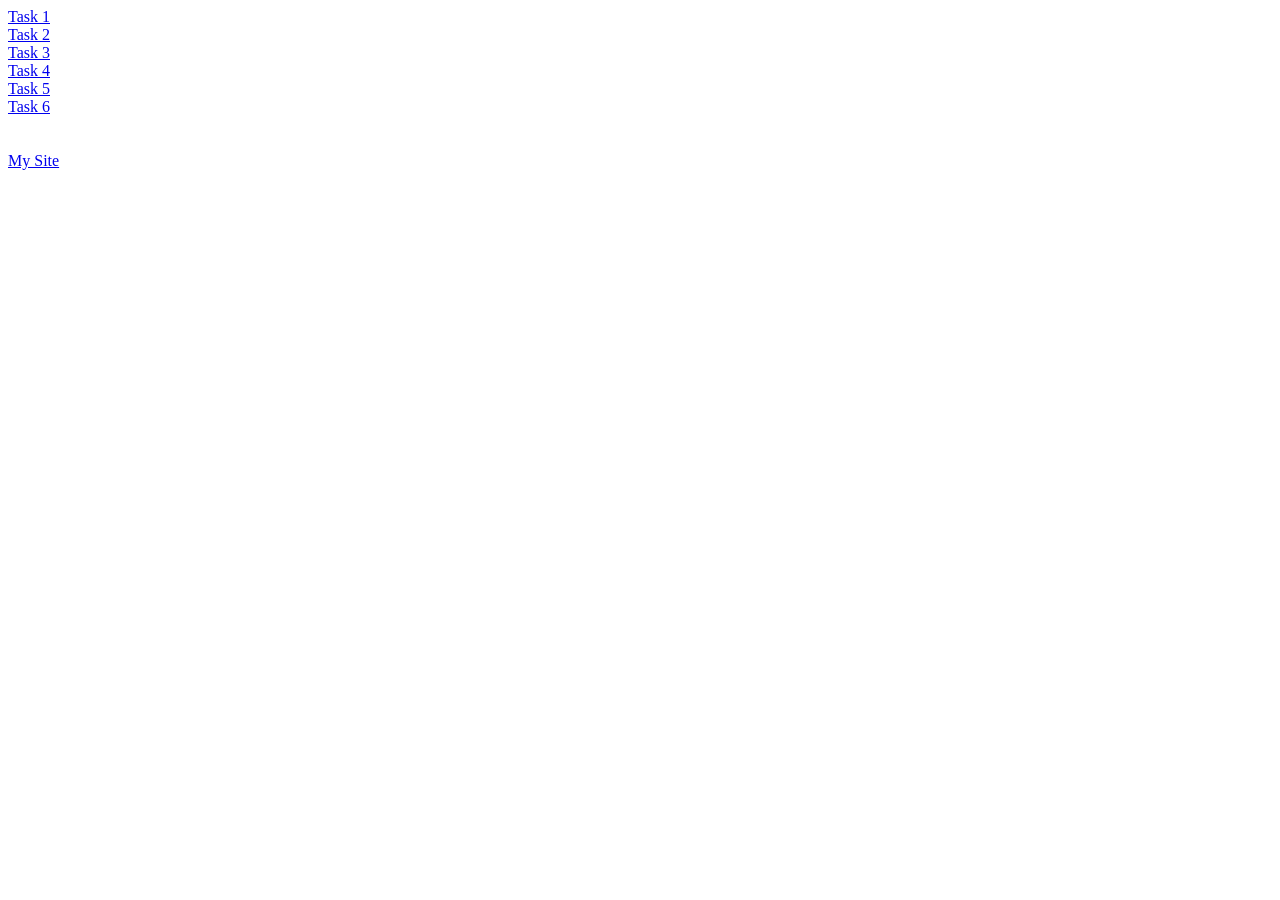
<file: index.html>
<!DOCTYPE html>
<html lang="en">
<head>
    <meta charset="UTF-8">
    <meta name="viewport" content="width=device-width, initial-scale=1.0">
    <title>Module 2 -basic css</title>
</head>
<body>
    <a href="p1.html">Task 1</a><br>
    <a href="p2.html">Task 2</a><br>
    <a href="p3.html">Task 3</a><br>
    <a href="p4.html">Task 4</a><br>
    <a href="p5.html">Task 5</a><br>
    <a href="p6.html">Task 6</a><br><br><br>
    <a href="mySite.html">My Site</a>
    
</body>
</html>
</file>
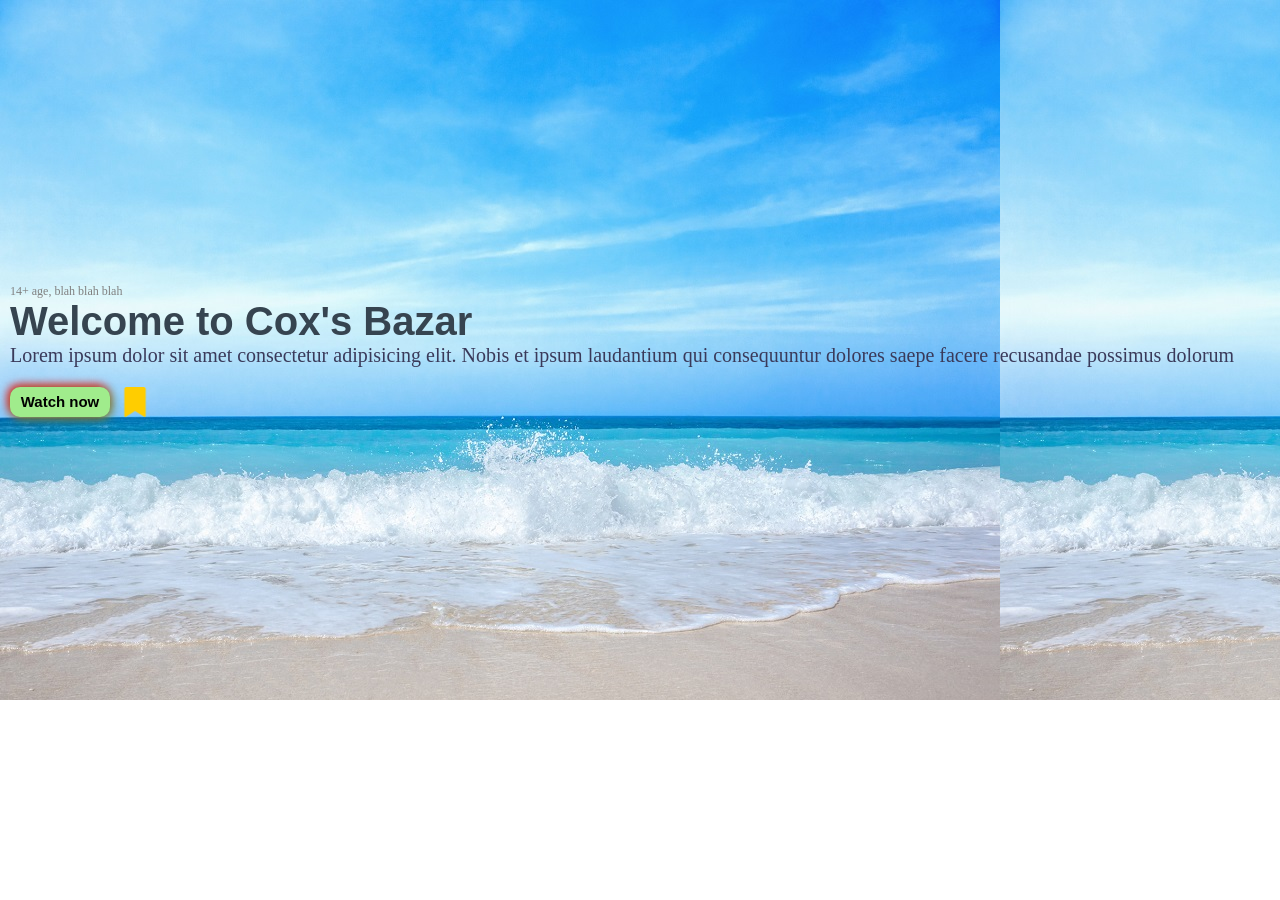
<file: mySite.html>
<!DOCTYPE html>
<html lang="en">

<head>
    <meta charset="UTF-8">
    <meta name="viewport" content="width=device-width, initial-scale=1.0">
    <link rel="icon" href="/sea.png" />
    <title>My Site</title>

    <style>
        * {
            /* background-color: rgb(168, 108, 108); */
            margin: 0px;
            color: rgb(54, 68, 80);
        }

        .container-1 {
            height: 700px;
            width: auto;
            background-color: gray;
            padding-left: 10px;
            background-image: url("sea.png");
            /* background-size: cover; */
            /* display: block; */
            align-content: center;
        }

        .short-p {
            font-size: 12px;
            color: gray;

        }

        .heading {
            font-weight: 20px;
            font-family: 'Gill Sans', 'Gill Sans MT', Calibri, 'Trebuchet MS', sans-serif;
            font-size: 40px;

        }

        .para {
            font-size: 20px;
            color: rgb(58, 58, 90);
            font-family: 'Times New Roman', Times, serif;

        }

        .container-sub {
            margin-top: 20px;
            display: flex;
            align-items: center;
            gap: 10px;
        }

        .btn-watch {
            color: rgb(0, 0, 0);
            font-size: 15px;
            font-weight: bold;
            /* outline: none; */
            border: none;
            width: 100px;
            height: 30px;
            border-radius: 10px;
            text-decoration: none;
            background-color: rgb(160, 236, 140);
            box-shadow: 2px 2px 10px rgb(106, 139, 56), -2px -2px 10px red;
        }

        #btn-book {
            width: 30px;
            height: 30px;
            /* box-shadow: 1px 1px 10px yellow; */

        }

        .btn-watch:hover {
            cursor: pointer;
        }

        #btn-book:hover {
            cursor: pointer;
        }

        .hide-scrollbar {
            /* For Internet Explorer and Edge */
            -ms-overflow-style: none;
            /* For Firefox */
            scrollbar-width: none;
        }

        /* For Chrome, Safari, and Opera */
        .hide-scrollbar::-webkit-scrollbar {
            display: none;
        }
    </style>

</head>

<body>
    <div class="container-1">
        <p class="short-p">14+ age, blah blah blah</p>
        <h1 class="heading">Welcome to Cox's Bazar</h1>
        <p class="para">Lorem ipsum dolor sit amet consectetur adipisicing elit. Nobis et ipsum laudantium qui
            consequuntur dolores saepe facere recusandae possimus dolorum
        </p>
        <div class="container-sub">
            <button class="btn-watch">Watch now</button>
            <img src="/bookmark.png" alt="bookmark" id="btn-book">
        </div>
    </div>


</body>

</html>
</file>
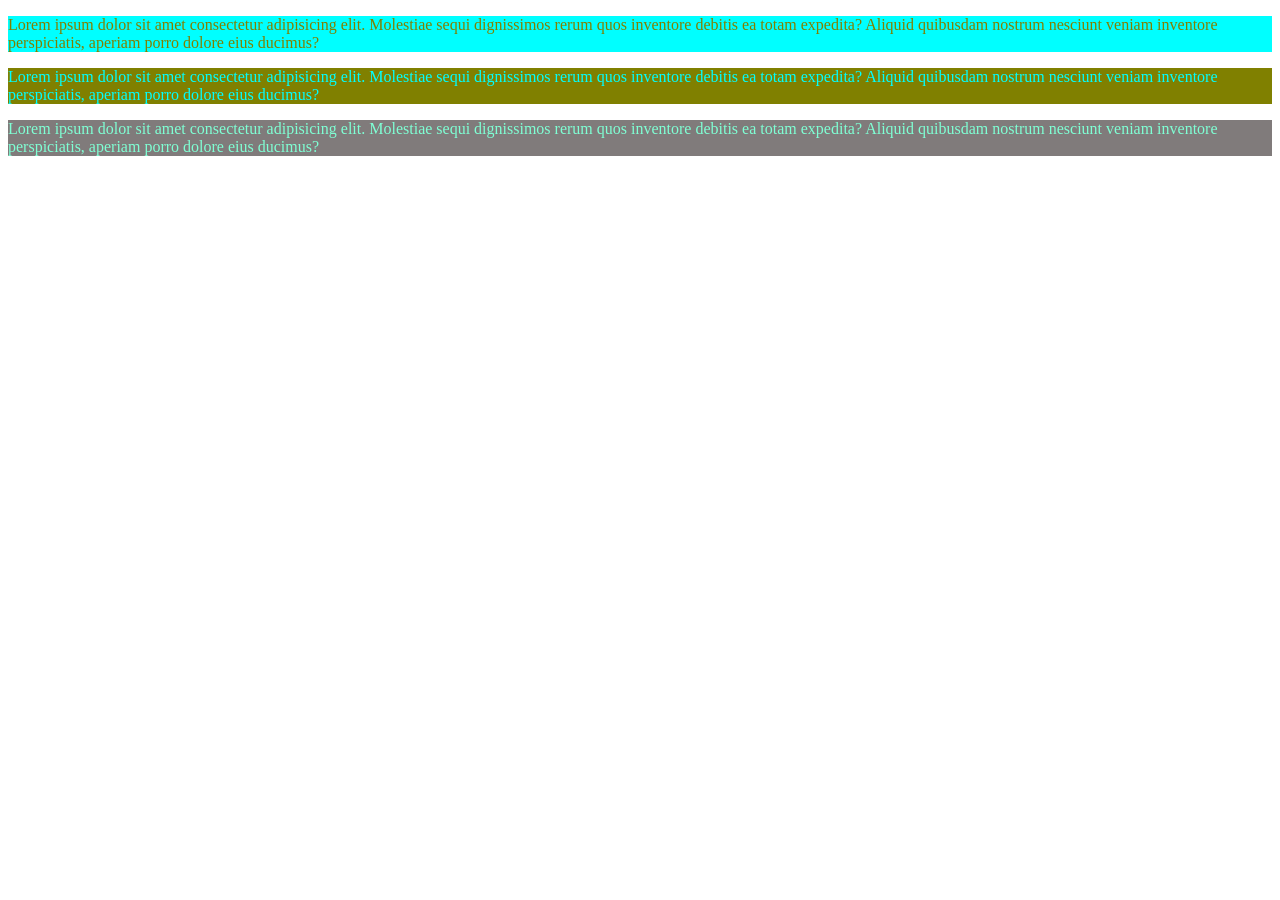
<file: p1.html>
<!DOCTYPE html>
<html lang="en">
<head>
    <meta charset="UTF-8">
    <meta name="viewport" content="width=device-width, initial-scale=1.0">
    <title>Practice task 1</title>
    <style>
        #internal{
            color: aqua;
            background-color: olive;
        }
    </style>
    <link rel="stylesheet" href="external.css">
</head>
<body>
    <!-- inline css -->
    <p style="color: olive; background-color: aqua;">
        Lorem ipsum dolor sit amet consectetur adipisicing elit. Molestiae sequi dignissimos rerum quos inventore debitis ea totam expedita? Aliquid quibusdam nostrum nesciunt veniam inventore perspiciatis, aperiam porro dolore eius ducimus?
    </p>
    <p id="internal">
        Lorem ipsum dolor sit amet consectetur adipisicing elit. Molestiae sequi dignissimos rerum quos inventore debitis ea totam expedita? Aliquid quibusdam nostrum nesciunt veniam inventore perspiciatis, aperiam porro dolore eius ducimus?
    </p>
    <p class="external">
        Lorem ipsum dolor sit amet consectetur adipisicing elit. Molestiae sequi dignissimos rerum quos inventore debitis ea totam expedita? Aliquid quibusdam nostrum nesciunt veniam inventore perspiciatis, aperiam porro dolore eius ducimus?
    </p>
</body>
</html>
</file>
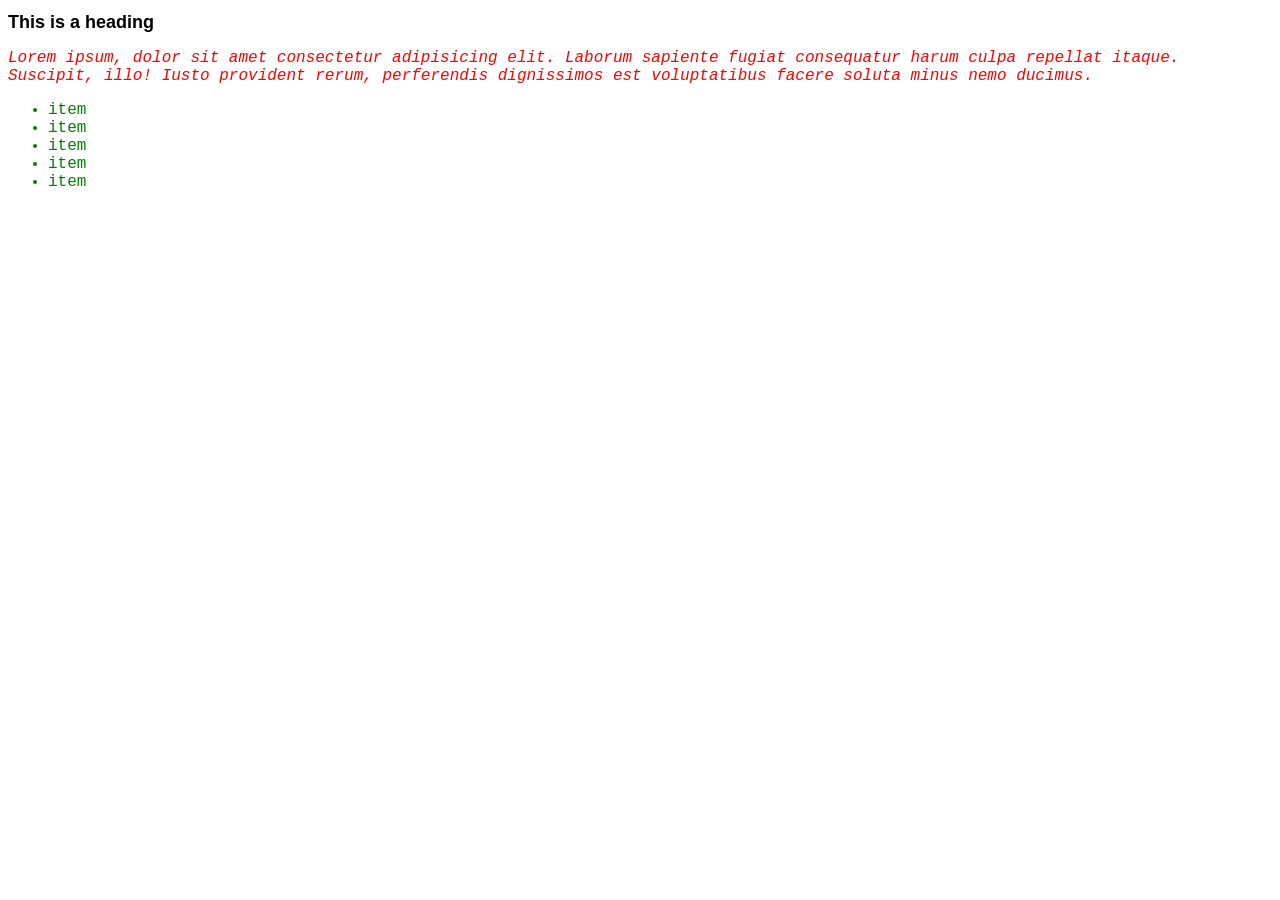
<file: p2.html>
<!DOCTYPE html>
<html lang="en">
<head>
    <meta charset="UTF-8">
    <meta name="viewport" content="width=device-width, initial-scale=1.0">
    <title>Practice task 2</title>
    <style>
        * {
            /* color: aqua; */
            font-size: medium;
            font-family: 'Courier New', Courier, monospace;
            font-style: italic;
        }
        h1{
            font-size: large;
            font-family: 'Franklin Gothic Medium', 'Arial Narrow', Arial, sans-serif;
            font-style: normal;

            color: black;
        }
        p{
            color:red;
        }
        li{
            color:green;
            font-style: normal;
        }
    </style>
</head>
<body>
    <h1>This is a heading</h1>

    <p>Lorem ipsum, dolor sit amet consectetur adipisicing elit. Laborum sapiente fugiat consequatur harum culpa repellat itaque. Suscipit, illo! Iusto provident rerum, perferendis dignissimos est voluptatibus facere soluta minus nemo ducimus.</p>

    <ul>
        <li>item </li>
        <li>item </li>
        <li>item </li>
        <li>item </li>
        <li>item </li>
    </ul>
</body>
</html>
</file>
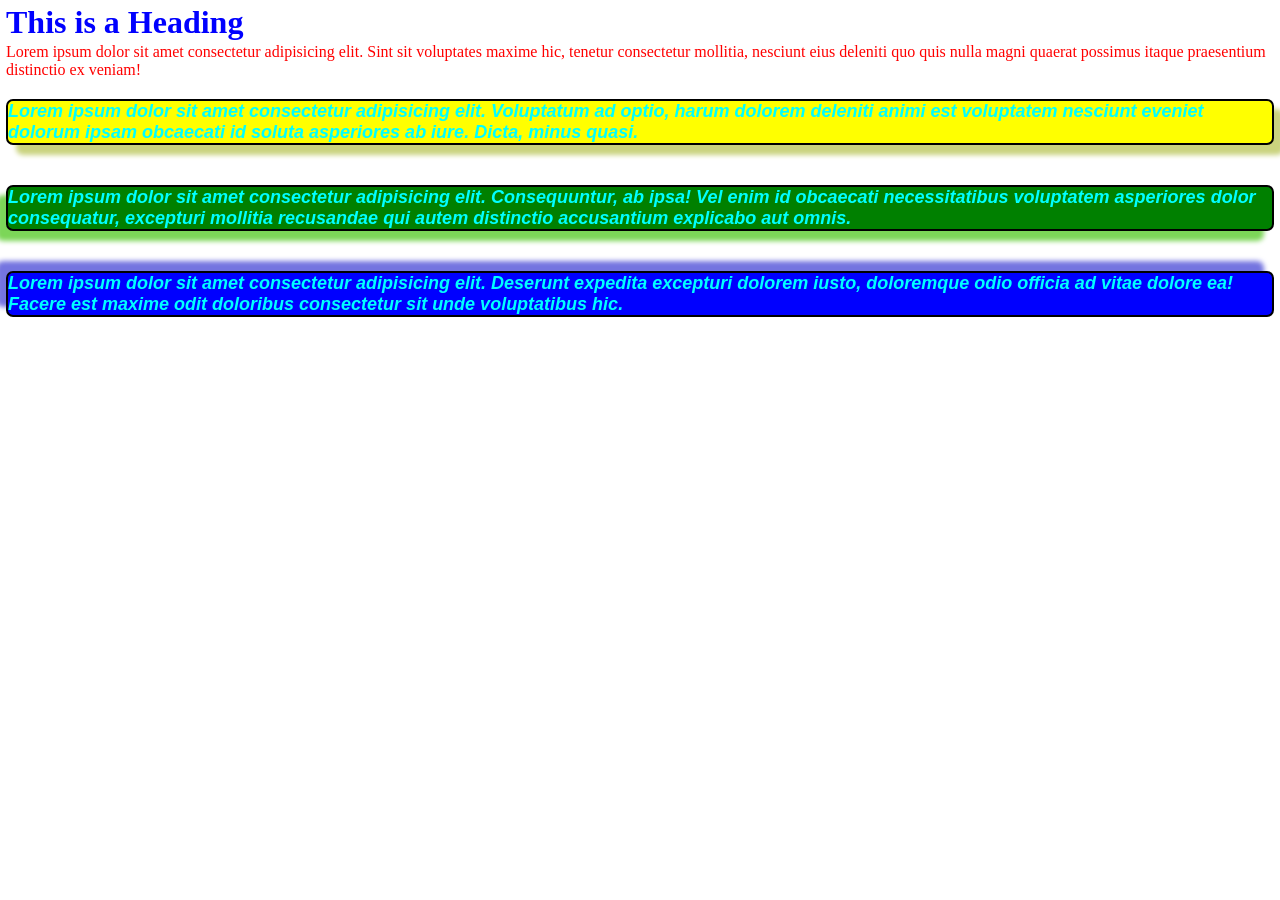
<file: p3.html>
<!DOCTYPE html>
<html lang="en">
<head>
    <meta charset="UTF-8">
    <meta name="viewport" content="width=device-width, initial-scale=1.0">
    <title>Practice Task 3</title>
    <style>
        *{
            color: red;
            padding: 0%;
            margin: 2px;
        }
        .heading{
            color: blue;
        }
        .heading:hover{
            color:red;
            cursor: pointer;
        }

        .con{
            font-size: large;
            font-family: 'Gill Sans', 'Gill Sans MT', Calibri, 'Trebuchet MS', sans-serif;
            font-weight: 900;
            font-style: oblique;
            margin-top: 20px;
            box-shadow: -10px 10px 5px rgb(124, 214, 88);
        }

        #c1{
            color:cyan;
            background-color: yellow;
            border: 2px solid black;
            border-radius: 7px;
            box-shadow: 10px 10px 5px rgb(202, 211, 126);
        }
        #c2{
            color:cyan;
            background-color: green;
            border: 2px solid black;
            border-radius: 7px;
            margin-top: 40px;
        }
        #c3{
            color:cyan;
            background-color: blue;
            border: 2px solid black;
            border-radius: 7px;
            margin-top: 40px;
            box-shadow: -10px -10px 5px rgb(116, 116, 224);
        }

    </style>
</head>
<body>
    <h1 class="heading">This is a Heading</h1>

    <p class="para1">Lorem ipsum dolor sit amet consectetur adipisicing elit. Sint sit voluptates maxime hic, tenetur consectetur mollitia, nesciunt eius deleniti quo quis nulla magni quaerat possimus itaque praesentium distinctio ex veniam!</p>

    <div class="con" id="c1">
        Lorem ipsum dolor sit amet consectetur adipisicing elit. Voluptatum ad optio, harum dolorem deleniti animi est voluptatem nesciunt eveniet dolorum ipsam obcaecati id soluta asperiores ab iure. Dicta, minus quasi.
    </div>
    <div class="con" id="c2">
        Lorem ipsum dolor sit amet consectetur adipisicing elit. Consequuntur, ab ipsa! Vel enim id obcaecati necessitatibus voluptatem asperiores dolor consequatur, excepturi mollitia recusandae qui autem distinctio accusantium explicabo aut omnis.
    </div>
    <div class="con" id="c3">
        Lorem ipsum dolor sit amet consectetur adipisicing elit. Deserunt expedita excepturi dolorem iusto, doloremque odio officia ad vitae dolore ea! Facere est maxime odit doloribus consectetur sit unde voluptatibus hic.
    </div>


</body>
</html>
</file>
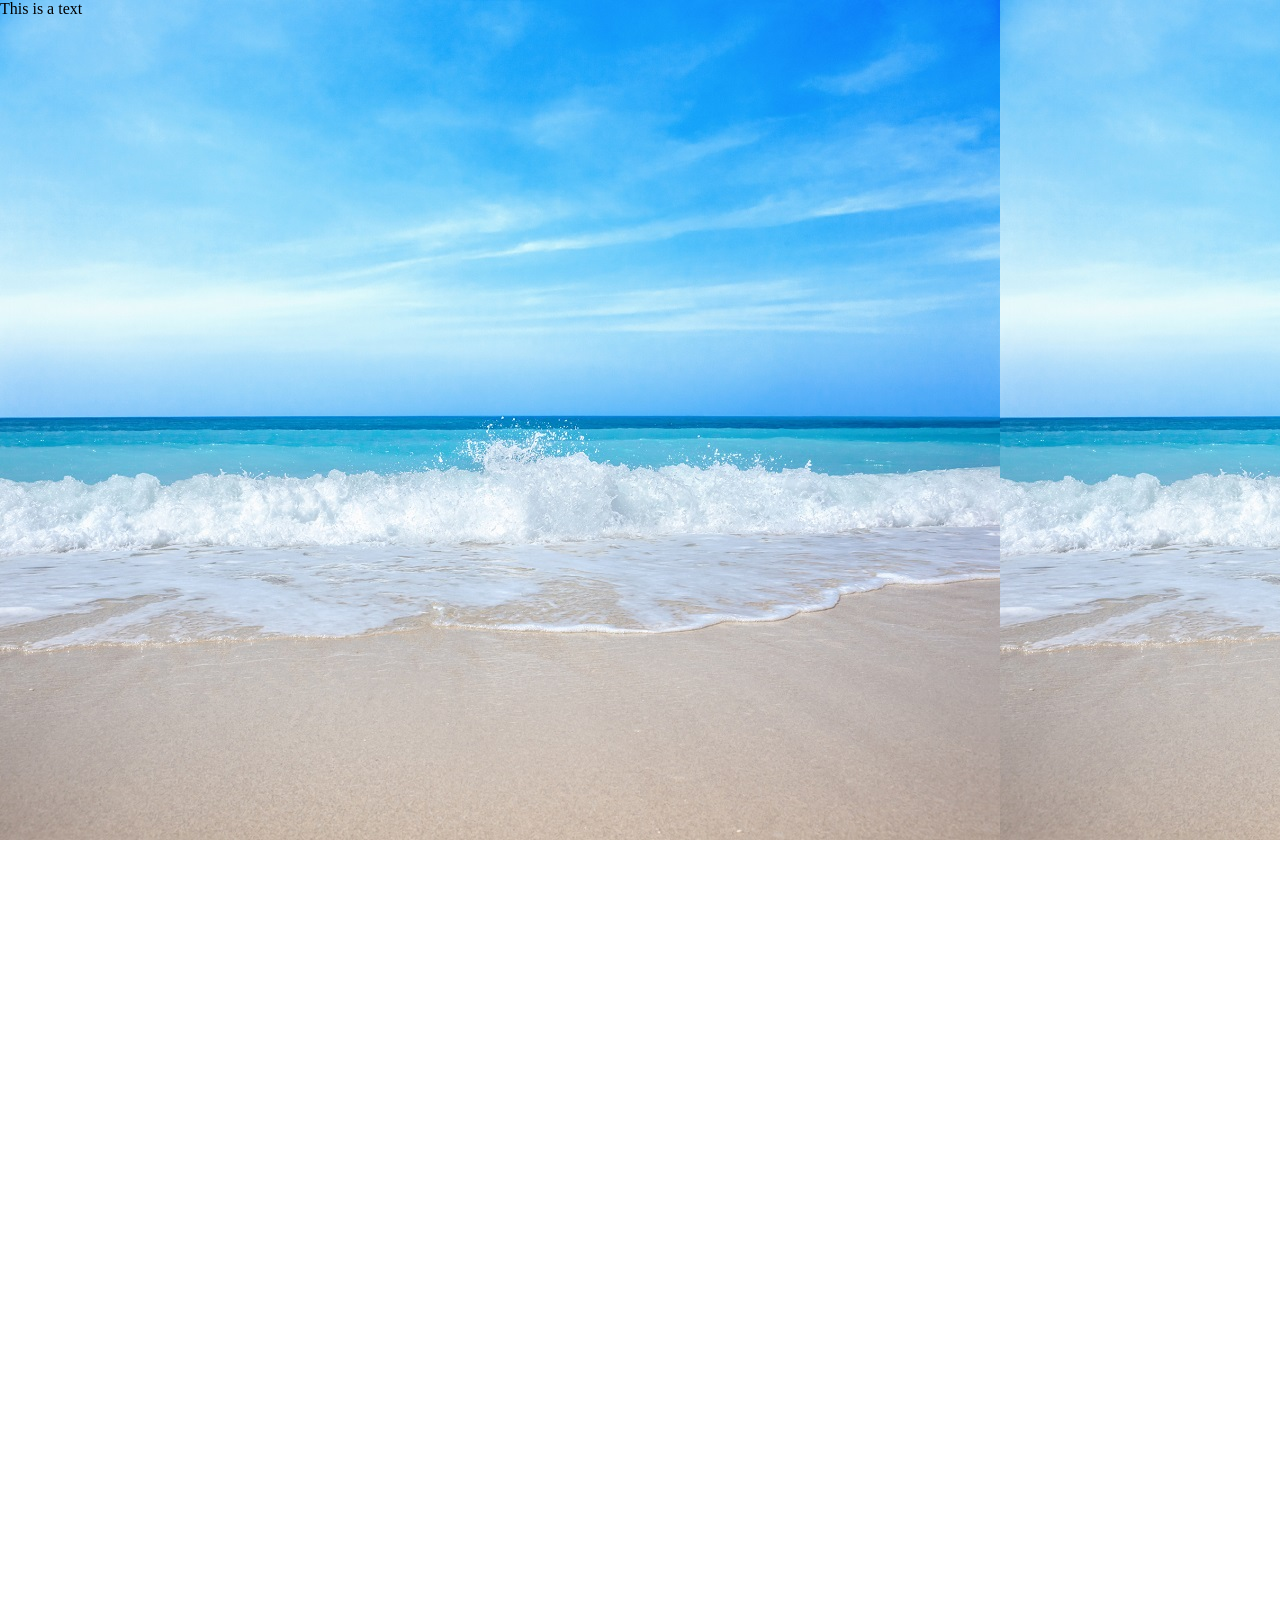
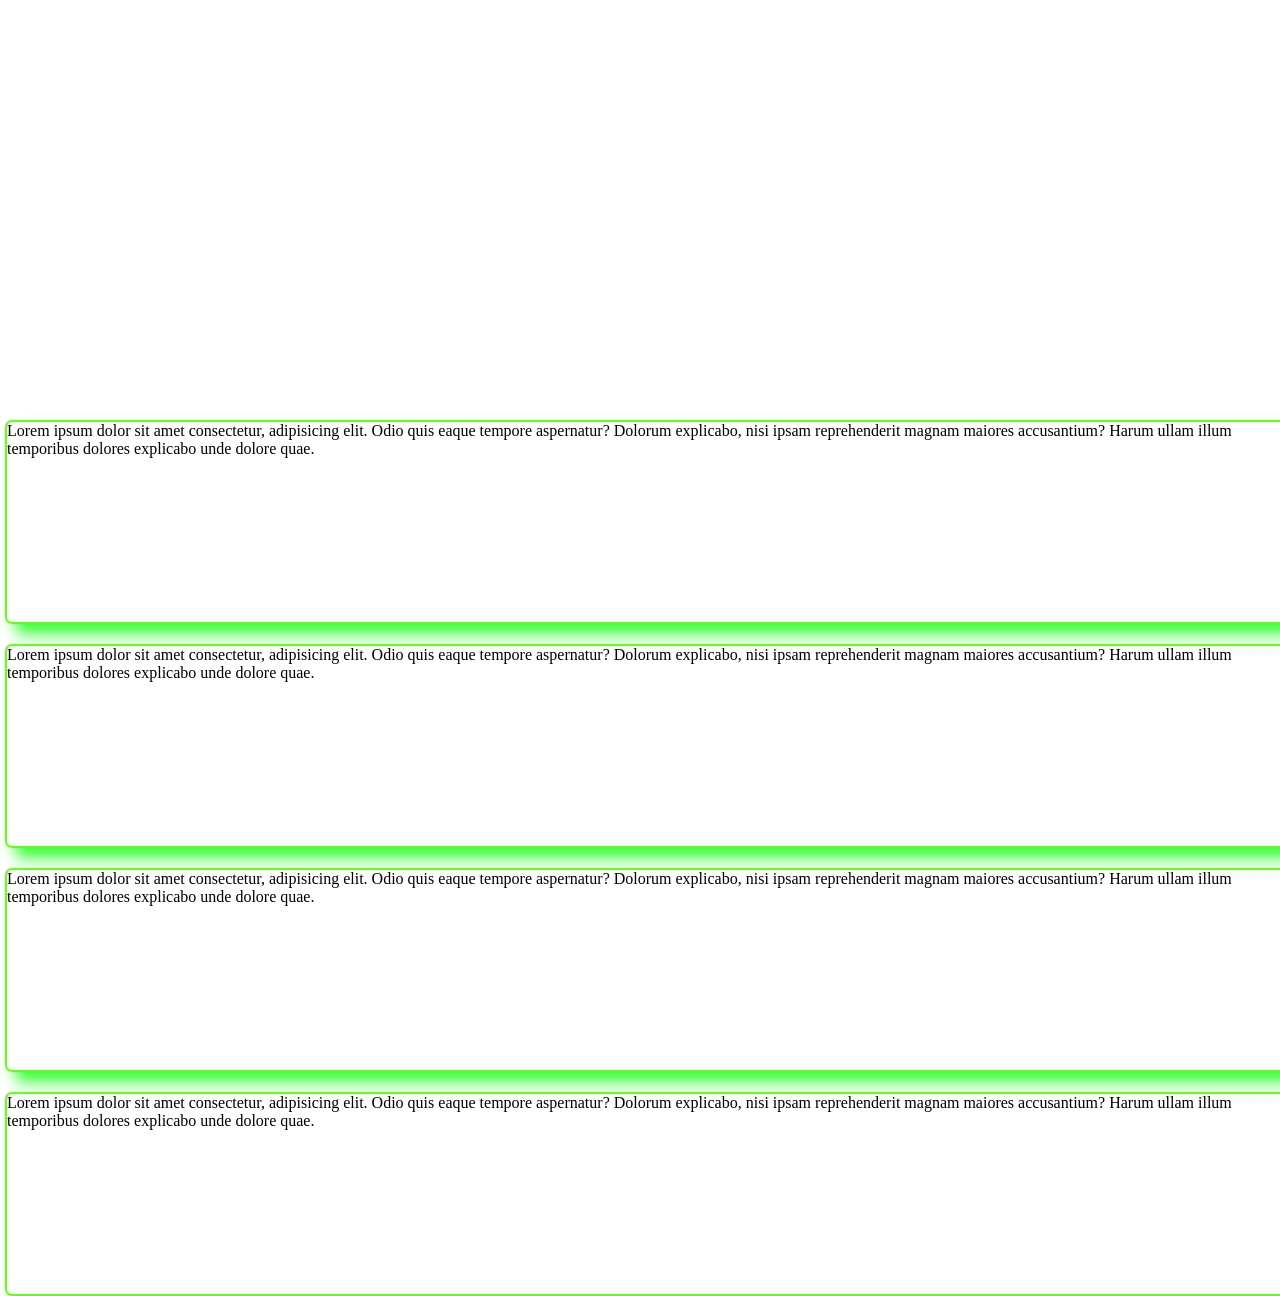
<file: p4.html>
<!DOCTYPE html>
<html lang="en">
<head>
    <meta charset="UTF-8">
    <meta name="viewport" content="width=device-width, initial-scale=1.0">
    <title>Practice Task 4</title>
    <style>
        *{
            
            width: 100%;
            /* background-image: url("sea.png"); */
            margin: 0px;
        }
        .sect{
            height: 200px;
            margin-top: 20px;
            margin-left: 5px;
            margin-right: 5px;
            border: 2px solid rgb(99, 255, 27);
            border-radius: 7px;
            box-shadow: 10px 10px 15px rgb(53, 255, 53);
        }

        #d{
            background-image: url("sea.png");
            width: 100%;
            height: 2000px;
            background-repeat: no-repeat;
            background-repeat: repeat-x;

        }
    </style>
</head>
<body>
    <div id="d"> This is a text</div>
    <div class="sect" id="sect1">Lorem ipsum dolor sit amet consectetur, adipisicing elit. Odio quis eaque tempore aspernatur? Dolorum explicabo, nisi ipsam reprehenderit magnam maiores accusantium? Harum ullam illum temporibus dolores explicabo unde dolore quae.</div>
    <div class="sect" id="sect2">Lorem ipsum dolor sit amet consectetur, adipisicing elit. Odio quis eaque tempore aspernatur? Dolorum explicabo, nisi ipsam reprehenderit magnam maiores accusantium? Harum ullam illum temporibus dolores explicabo unde dolore quae.</div>
    <div class="sect" id="sect3">Lorem ipsum dolor sit amet consectetur, adipisicing elit. Odio quis eaque tempore aspernatur? Dolorum explicabo, nisi ipsam reprehenderit magnam maiores accusantium? Harum ullam illum temporibus dolores explicabo unde dolore quae.</div>
    <div class="sect" id="sect4">Lorem ipsum dolor sit amet consectetur, adipisicing elit. Odio quis eaque tempore aspernatur? Dolorum explicabo, nisi ipsam reprehenderit magnam maiores accusantium? Harum ullam illum temporibus dolores explicabo unde dolore quae.</div>
</body>
</html>
</file>
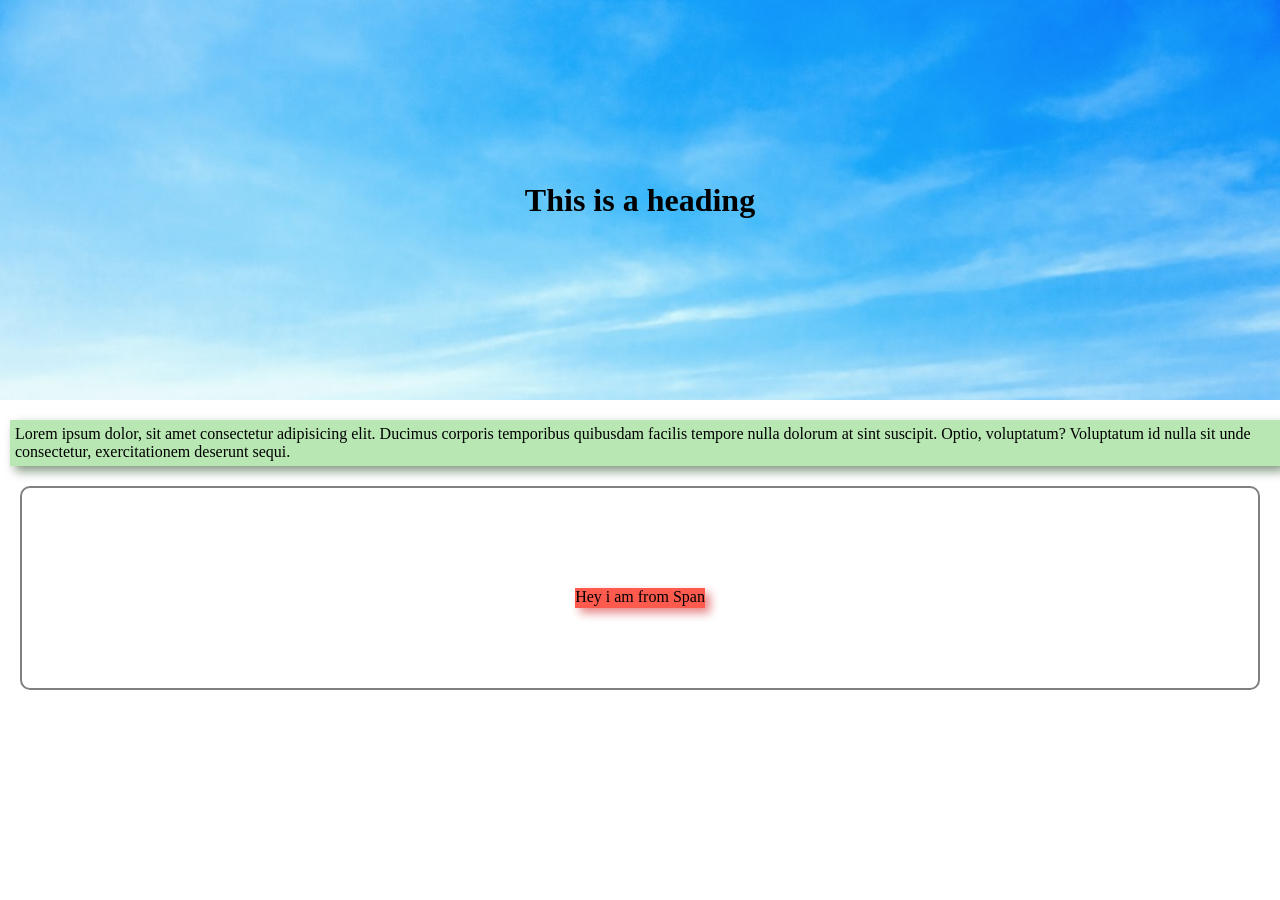
<file: p5.html>
<!DOCTYPE html>
<html lang="en">
<head>
    <meta charset="UTF-8">
    <meta name="viewport" content="width=device-width, initial-scale=1.0">
    <title>Practice task 5</title>
    <style>
        *{
            margin: 0%;
        }

        .container-1{
            background-color: aquamarine;
            height: 400px;
            width: auto;
            background-image: url("sea.png");
            background-size: cover;
            display: flex;
            justify-content: center;
            align-items: center;
            
        }

        .container-2{
            margin-top: 20px;
            margin-left: 10px;

            background-color: #b8e7b3;
            box-shadow: 5px 5px 10px rgb(128, 150, 128);
        }

        #p{
            padding: 5px;
        }

        .container-3{
            display: flex;
            justify-content: center;
            align-items: center;
            height: 200px;

            border: 2px solid gray;
            border-radius: 10px;
            margin: 20px;

            
        }
        .sp{
            margin-top: 20px;
            display: inline-block;
            height: 20px;
            /* width: ; */
            background-color: rgb(255, 90, 78);
            box-shadow: 5px 5px 10px rgb(231, 134, 134);
        }
    </style>
</head>
<body>
    <div class="container-1">
        <h1 id="heading">This is a heading</h1>
    </div>

    <div class="container-2">
        <p id="p">Lorem ipsum dolor, sit amet consectetur adipisicing elit. Ducimus corporis temporibus quibusdam facilis tempore nulla dolorum at sint suscipit. Optio, voluptatum? Voluptatum id nulla sit unde consectetur, exercitationem deserunt sequi.</p>
    </div>
    <div class="container-3">
        <span class="sp">Hey i am from Span</span>
    </div>
</body>
</html>
</file>
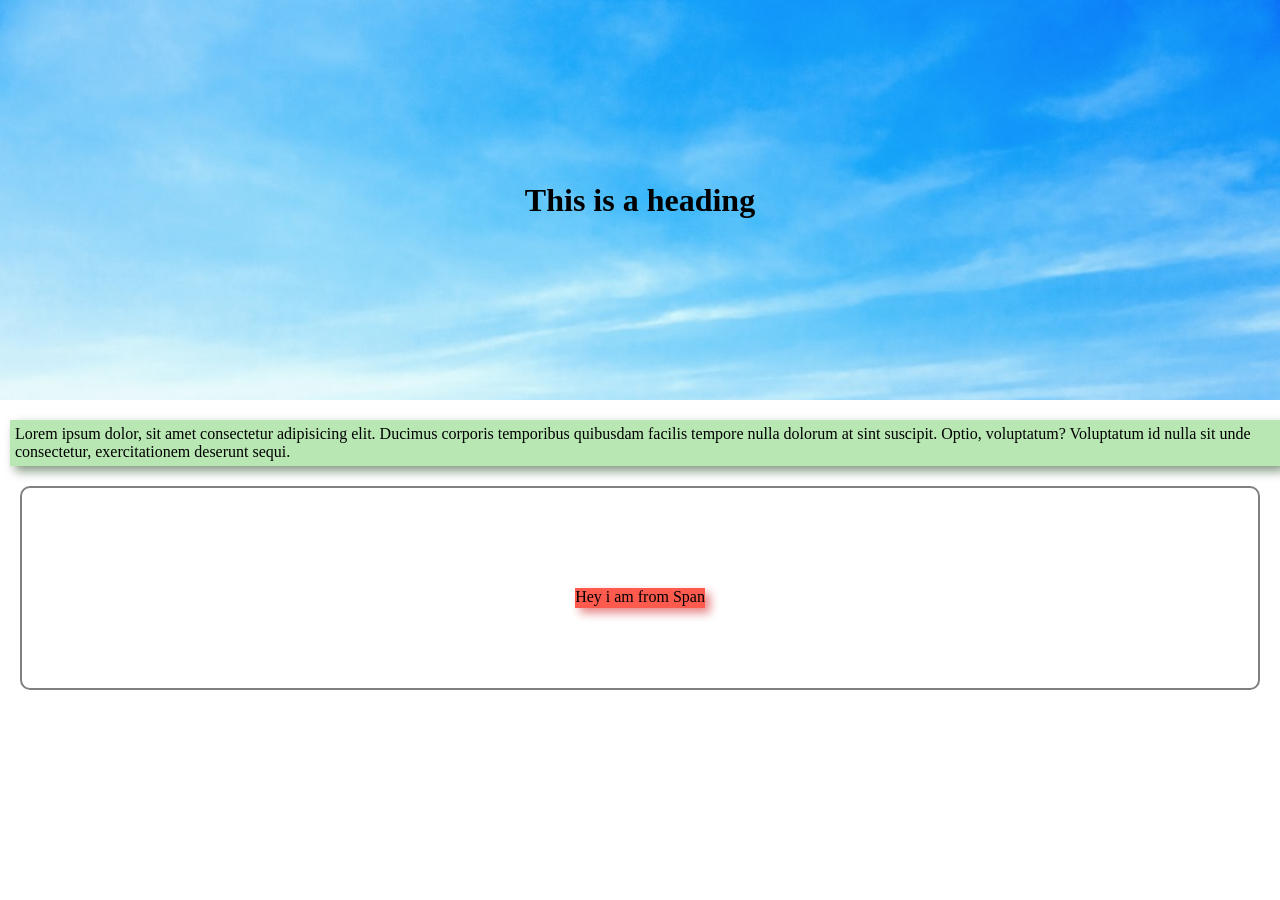
<file: p6.html>
<!DOCTYPE html>
<html lang="en">
<head>
    <meta charset="UTF-8">
    <meta name="viewport" content="width=device-width, initial-scale=1.0">
    <title>Practice task 6</title>
    <style>
        *{
            margin: 0%;
        }

        .container-1{
            background-color: aquamarine;
            height: 400px;
            width: auto;
            background-image: url("sea.png");
            background-size: cover;
            display: flex;
            justify-content: center;
            align-items: center;
            
        }

        .container-2{
            margin-top: 20px;
            margin-left: 10px;

            background-color: #b8e7b3;
            box-shadow: 5px 5px 10px rgb(128, 150, 128);
        }

        #p{
            padding: 5px;
        }

        .container-3{
            display: flex;
            justify-content: center;
            align-items: center;
            height: 200px;

            border: 2px solid gray;
            border-radius: 10px;
            margin: 20px;

            
        }
        .sp{
            margin-top: 20px;
            display: inline-block;
            height: 20px;
            /* width: ; */
            background-color: rgb(255, 90, 78);
            box-shadow: 5px 5px 10px rgb(231, 134, 134);
        }
    </style>
</head>
<body>
    <div class="container-1">
        <h1 id="heading">This is a heading</h1>
    </div>

    <div class="container-2">
        <p id="p">Lorem ipsum dolor, sit amet consectetur adipisicing elit. Ducimus corporis temporibus quibusdam facilis tempore nulla dolorum at sint suscipit. Optio, voluptatum? Voluptatum id nulla sit unde consectetur, exercitationem deserunt sequi.</p>
    </div>
    <div class="container-3">
        <span class="sp">Hey i am from Span</span>
    </div>
</body>
</html>
</file>
<file: external.css>
.external{
    color: aquamarine;
    background-color: rgb(128, 123, 123);
}
</file>
